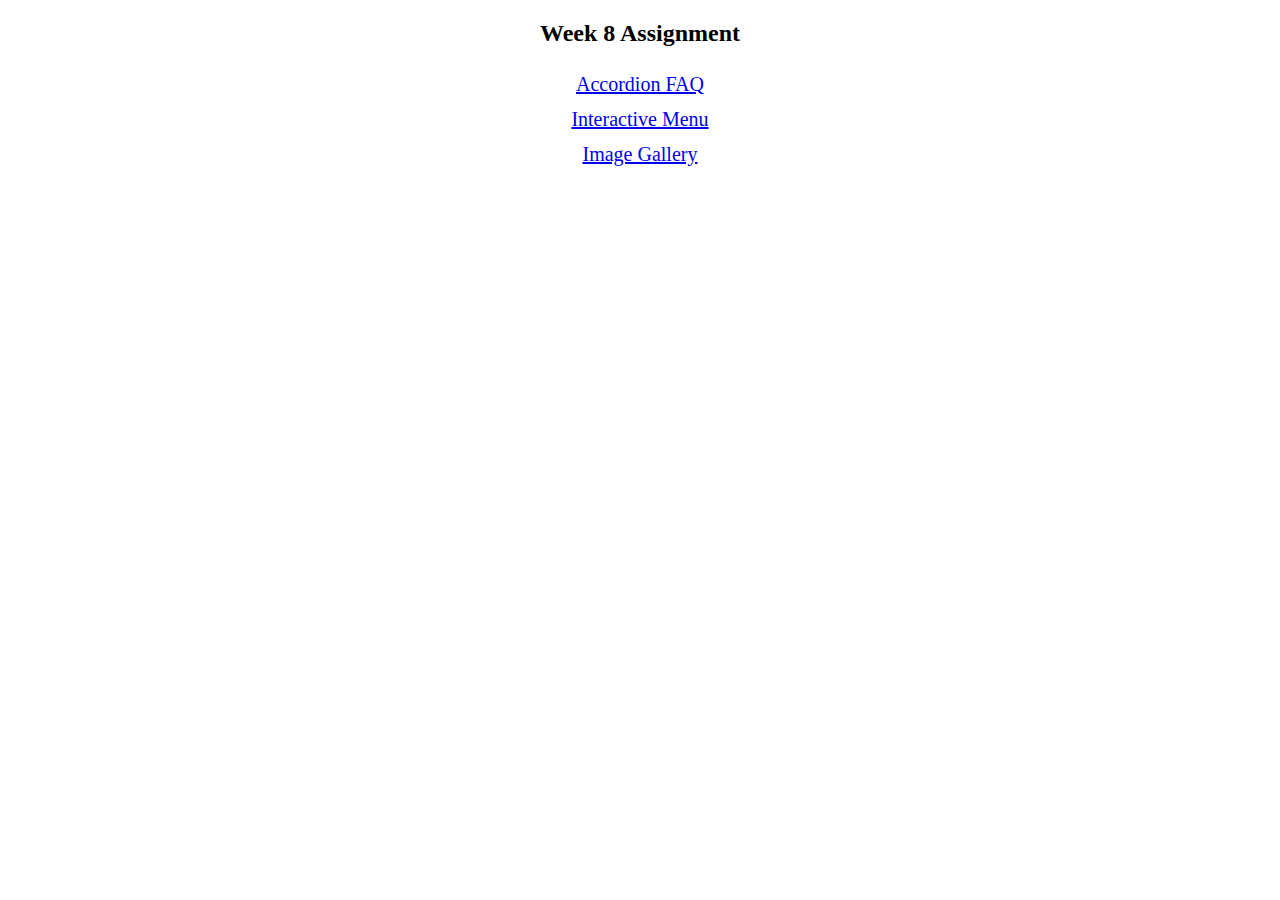
<file: index.html>
<!DOCTYPE html>
<html lang="en">
<head>
    <meta charset="UTF-8">
    <meta name="viewport" content="width=device-width, initial-scale=1.0">
    <title>Document</title>
</head>
<body style="text-align: center;">
    <h2>Week 8 Assignment</h2>
    <div class="tasks" style="font-size: 20px; line-height: 35px;">
        <a href="index1.html">Accordion FAQ</a>
        <br>
        <a href="index2.html">Interactive Menu</a>
        <br>
        <a href="index3.html">Image Gallery</a>
    </div>
</body>
</html>
</file>
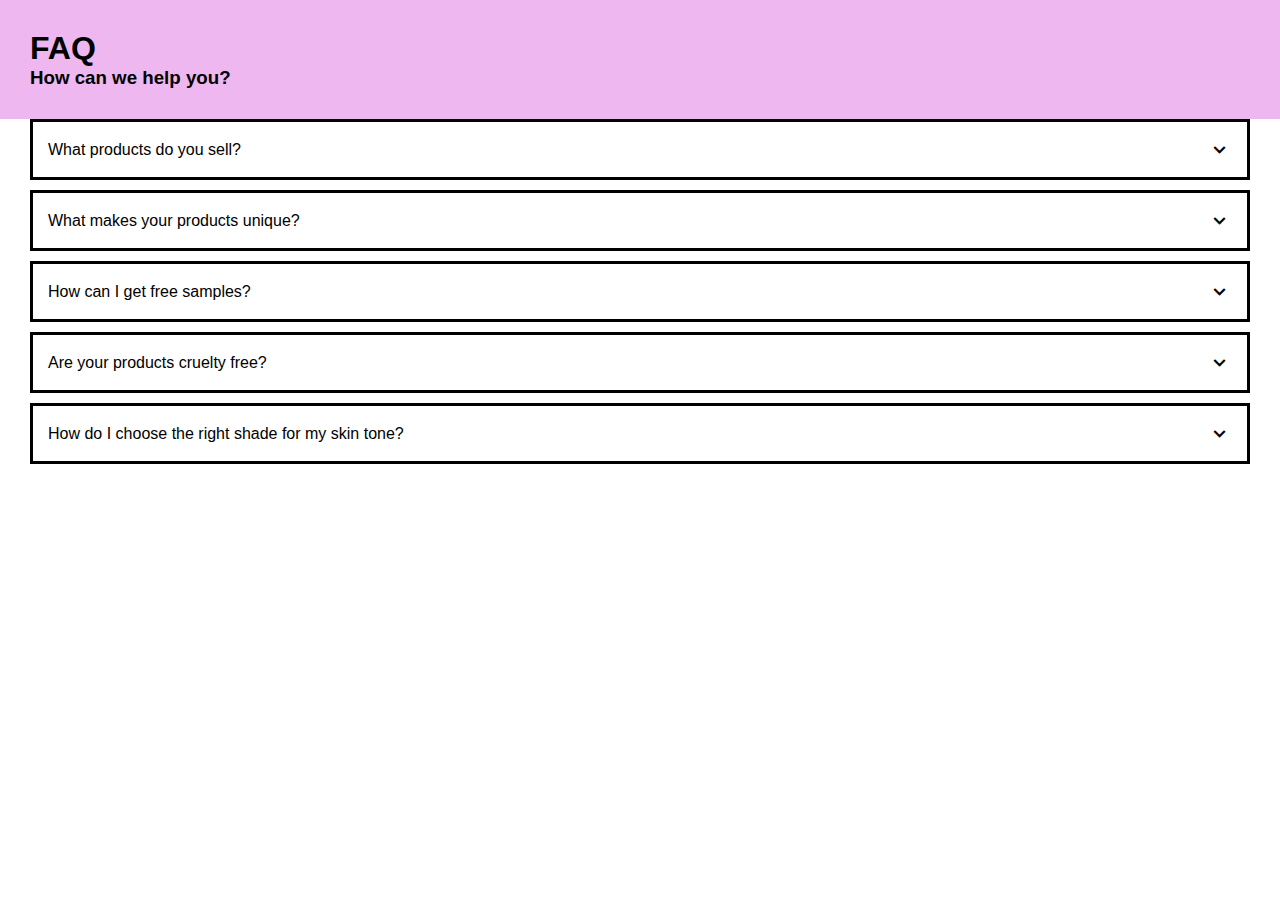
<file: index1.html>
<!DOCTYPE html>
<html lang="en">
<head>
    <meta charset="UTF-8">
    <meta name="viewport" content="width=device-width, initial-scale=1.0">
    <title>Document</title>
    <link rel="stylesheet" type="text/css" href="style.css">
    <link href='https://unpkg.com/boxicons@2.1.4/css/boxicons.min.css' rel='stylesheet'>
    <script src="https://ajax.googleapis.com/ajax/libs/jquery/3.7.1/jquery.min.js"></script>
    <script>
        $(document).ready(function(){
            $(".answer").hide();
            $(".question").click(function(){
                $(this).next(".answer").slideToggle("slow");
            });
        });
    </script>
</head>
<body>
    <div class="container">
        <div class="heading">
            <h1>FAQ</h1>
            <h3>How can we help you?</h3>
        </div>
        <div class="faq">
            <div class="question">What products do you sell?
                <i class='bx bx-chevron-down'></i>
            </div>
            <div class="answer">We provide a wide range of make-up products that can bring the most out of your beauty.</div>            
        </div>
        <div class="faq">
            <div class="question">What makes your products unique?
                <i class='bx bx-chevron-down'></i>
            </div>
            <div class="answer">Our makeup products are made with high-quality and cruelty-free ingredients. Our goal is to create vibrant and bautiful colors that cater to diverse skin tones. Additionally, our formulations prioritize skincare benefits to keep your skin healthy and radiant.</div>            
        </div>
        <div class="faq">
            <div class="question">How can I get free samples?
                <i class='bx bx-chevron-down'></i>
            </div>
            <div class="answer">You can get a free sample with every order with minimum of Rp150,000.</div>            
        </div>
        <div class="faq">
            <div class="question">Are your products cruelty free?
                <i class='bx bx-chevron-down'></i>
            </div>
            <div class="answer">Yes, all of our makeup products are cruelty-free. We do not test on animals, and we are committed to providing ethical and sustainable beauty solutions.</div>            
        </div>
        <div class="faq">
            <div class="question">How do I choose the right shade for my skin tone?
                <i class='bx bx-chevron-down'></i>
            </div>
            <div class="answer">Our website includes a shade guide to help you find the perfect match for your skin tone. You can also visit our stores for personalized assistance, and our beauty experts will be happy to assist you in finding the ideal shade for your complexion.</div>            
        </div>
    </div>
</body>
</html>
</file>
<file: style.css>
* {
    font-family: Verdana, Geneva, Tahoma, sans-serif;
    margin: 0;
}

.container .heading{
    background-color: rgb(239, 183, 239);
    padding: 30px;
}

.container .faq {
    padding: 15px;
    border: solid 3px;
    margin-bottom: 10px;
    margin-left: 30px;
    margin-right: 30px;
}

.question {
    cursor: pointer;
    display: flex;
    justify-content: space-between;
    align-items: center;
}

.question i {
    margin-left: 10px;
    font-size: 25px;
}

.answer {
    padding: 20px;
    display: none;
}

@media only screen and (max-width: 500px) {
    .container .faq {
        margin-left: 5px;
        margin-right: 5px;
    }

    .question {
        flex-direction: column;
        align-items: flex-start;
    }

    .question i {
        margin-left: auto;
    }

    .answer {
        padding: 10px;
    }
}
</file>
